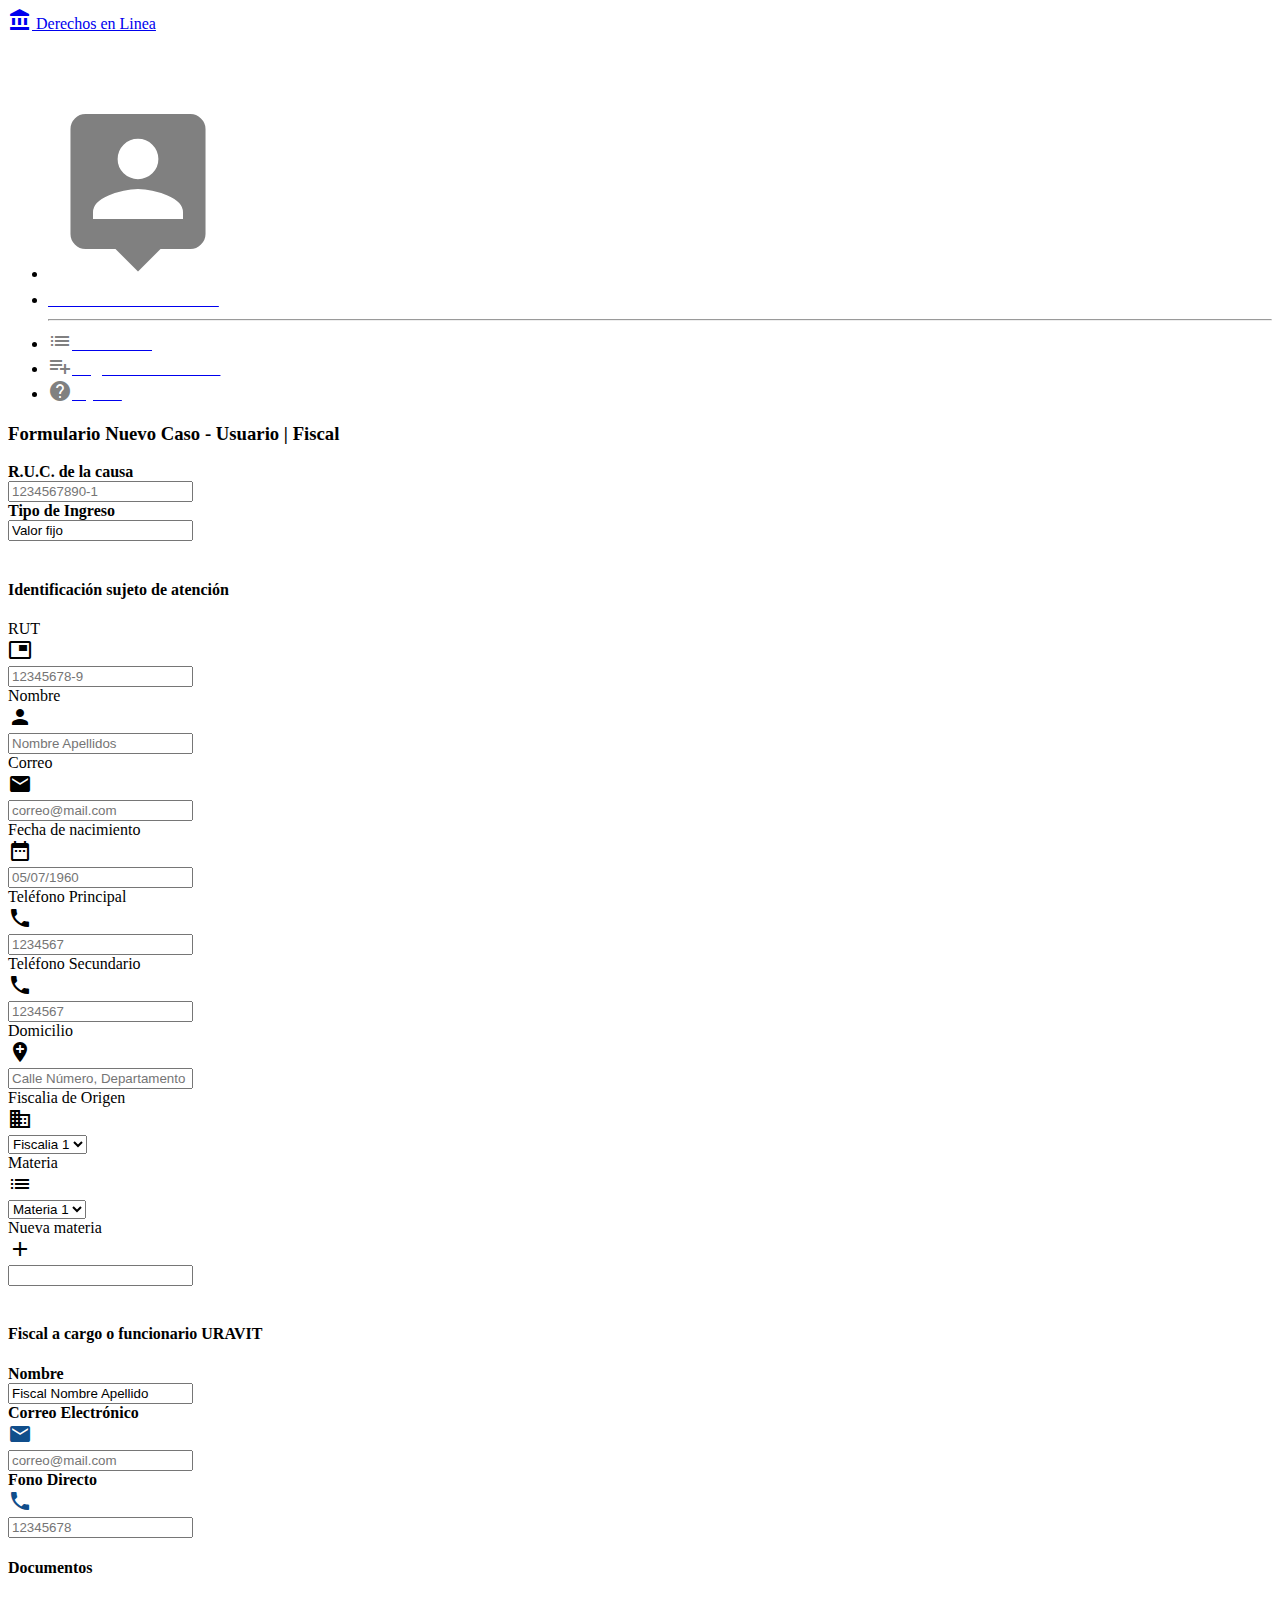
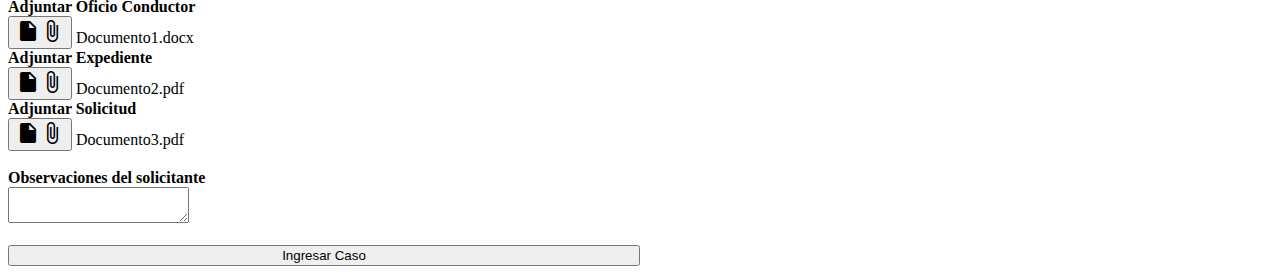
<file: index.html>
<!doctype html>
<html lang="en">

<head>
    <title>Hello, world!</title>
    <!-- Required meta tags -->
    <meta charset="utf-8">
    <meta name="viewport" content="width=device-width, initial-scale=1, shrink-to-fit=no">

    <!-- Bootstrap CSS -->
    <link rel="stylesheet" href="https://maxcdn.bootstrapcdn.com/bootstrap/4.0.0-beta.2/css/bootstrap.min.css" integrity="sha384-PsH8R72JQ3SOdhVi3uxftmaW6Vc51MKb0q5P2rRUpPvrszuE4W1povHYgTpBfshb" crossorigin="anonymous">
    <link href="https://fonts.googleapis.com/icon?family=Material+Icons" rel="stylesheet">
    <link rel="stylesheet" href="index.css">
</head>

<body>
    <header>
        <nav class="navbar navbar-expand-md navbar-dark bg-dark">

          <div class="row container-fluid col-sm-12">
            <div class="col-sm-2 text-center">
              <a class="navbar-brand" href="#"><i class="material-icons icon-align">account_balance</i> Derechos en Linea</a>
            </div>

            <div class="col-sm-8">

            </div>

            <div class="col-sm-1 white">
              <span> <i class="material-icons icon-align">person</i><b> Juan Valdéz </b></span>
            </div>

            <div class="col-sm-1 white">
              <span><i class="material-icons icon-align">exit_to_app</i> Cerrar Sesión</span>
            </div>

          </div>




        </nav>
    </header>

    <div class="container-fluid">
        <div class="row">
            <nav class="col-sm-2 bg-dark sidebar" id="navbarsExampleDefault">

                <ul class="nav nav-pills flex-column" >
                    <li class="nav-item" data-toggle="tooltip" data-placement="right" title="Tables">
                      <a class="nav-link text-center" href=# >
                        <i class="material-icons md-180 gray">person_pin</i>
                      </a>
                    </li>
                    <li class="nav-item" data-toggle="tooltip" data-placement="right" title="Tables">
                      <a class="nav-link text-center" href="tables.html">
                        <span class="nav-link-text white large"> Fiscal / Asistente </span>
                      </a>
                    </li>
                    <hr>
                    <li class="nav-item" data-toggle="tooltip" data-placement="right" title="Tables">
                      <a class="nav-link" href="tables.html">

                        <span class="nav-link-text medium white"><i class="material-icons icon-align gray">list</i> Mis Casos</span>
                      </a>
                    </li>
                    <li class="nav-item" data-toggle="tooltip" data-placement="right" title="Tables">
                      <a class="nav-link" href="tables.html">

                        <span class="nav-link-text medium white"><i class="material-icons icon-align gray">playlist_add</i> Ingresar nuevo caso</span>
                      </a>
                    </li>
                    <li class="nav-item" data-toggle="tooltip" data-placement="right" title="Tables">
                      <a class="nav-link" href="tables.html">

                        <span class="nav-link-text medium white"><i class="material-icons icon-align gray">help</i> Ayuda</span>
                      </a>
                    </li>

                </ul>

            </nav>

            <main role="main" class="col-sm-10 ml-sm-auto col-md-10 pt-3">
                <div class="jumbotron fixed">
                    <h3>Formulario Nuevo Caso - Usuario | Fiscal </h3>
                </div>

                <form>
                    <div class="row col-sm-12">
                        <div class="col-sm-4">
                            <div class="form-group row">
                                <label for="inputPassword" class="col-sm-4 col-form-label"><b>R.U.C. de la causa</b></label>
                                <div class="col-sm-8">
                                    <input type="password" class="form-control" id="inputPassword" placeholder="1234567890-1">
                                </div>
                            </div>
                        </div>

                        <div class="col-sm-4">

                        </div>

                        <div class="col-sm-4">
                            <div class="form-group row ">
                                <label for="staticEmail" class="col-sm-4 col-form-label"><b>Tipo de Ingreso</b></label>
                                <div class="col-sm-6 text-right">
                                    <input type="text" readonly class="form-control-plaintext" id="staticEmail" value="Valor fijo">
                                </div>
                            </div>
                        </div>

                    </div>

                    <br>

                    <!-- Id sujeto -->
                    <div class="row col-md-12">
                        <div class="col-md-12">
                            <div class="card">
                                <h4 class="card-header">Identificación sujeto de atención</h4>
                                <div class="card-body">
                                    <div class="row col-sm-12">
                                        <div class="form-group col-sm-4">
                                            <label for="exampleInputRut">RUT</label>
                                            <div class="input-group mb-2 mb-sm-0">
                                                <div class="input-group-addon"><i class="material-icons">picture_in_picture</i></div>
                                                <input type="text" class="form-control" id="inlineFormInputGroup" placeholder="12345678-9">
                                            </div>
                                        </div>
                                        <div class="form-group col-sm-4">
                                            <label for="exampleInputRut">Nombre</label>
                                            <div class="input-group mb-2 mb-sm-0">
                                                <div class="input-group-addon"><i class="material-icons">person</i></div>
                                                <input type="text" class="form-control" id="inlineFormInputGroup" placeholder="Nombre Apellidos">
                                            </div>
                                        </div>
                                        <div class="form-group col-sm-4">
                                            <label for="exampleInputRut">Correo</label>
                                            <div class="input-group mb-2 mb-sm-0">
                                                <div class="input-group-addon"><i class="material-icons">email</i></div>
                                                <input type="email" class="form-control" id="inlineFormInputGroup" placeholder="correo@mail.com">
                                            </div>
                                        </div>
                                    </div>

                                    <div class="row col-sm-12">
                                        <div class="form-group col-sm-4">
                                            <label for="exampleInputRut">Fecha de nacimiento</label>
                                            <div class="input-group mb-2 mb-sm-0">
                                                <div class="input-group-addon"><i class="material-icons">date_range</i></div>
                                                <input type="text" class="form-control" id="inlineFormInputGroup" placeholder="05/07/1960">
                                            </div>
                                        </div>
                                        <div class="form-group col-sm-4">
                                            <label for="exampleInputRut">Teléfono Principal</label>
                                            <div class="input-group mb-2 mb-sm-0">
                                                <div class="input-group-addon"><i class="material-icons">call</i></div>
                                                <input type="text" class="form-control" id="inlineFormInputGroup" placeholder="1234567">
                                            </div>
                                        </div>
                                        <div class="form-group col-sm-4">
                                            <label for="exampleInputRut">Teléfono Secundario</label>
                                            <div class="input-group mb-2 mb-sm-0">
                                                <div class="input-group-addon"><i class="material-icons">call</i></div>
                                                <input type="text" class="form-control" id="inlineFormInputGroup" placeholder="1234567">
                                            </div>
                                        </div>
                                    </div>

                                    <div class="row col-sm-12">
                                        <div class="form-group col-sm-4">
                                            <label for="exampleInputRut">Domicilio</label>
                                            <div class="input-group mb-2 mb-sm-0">
                                                <div class="input-group-addon"><i class="material-icons">add_location</i></div>
                                                <input type="text" class="form-control" id="inlineFormInputGroup" placeholder="Calle Número, Departamento">
                                            </div>
                                        </div>

                                        <div class="form-group col-sm-4">
                                            <label for="exampleInputRut">Fiscalia de Origen</label>
                                            <div class="input-group mb-2 mb-sm-0">
                                                <div class="input-group-addon"><i class="material-icons">domain</i></div>
                                                <select class="form-control" id="exampleFormControlSelect1">
                                  <option>Fiscalia 1</option>
                                  <option>Fiscalia 2</option>
                                  <option>Fiscalia 3</option>
                                  <option>Fiscalia 4</option>
                                  <option>Fiscalia 5</option>
                                </select>
                                            </div>
                                        </div>

                                        <div class="form-group col-sm-2">
                                            <label for="exampleInputRut">Materia</label>
                                            <div class="input-group mb-2 mb-sm-0">
                                                <div class="input-group-addon"><i class="material-icons">list</i></div>
                                                <select class="form-control" id="exampleFormControlSelect1">
                                  <option>Materia 1</option>
                                  <option>Materia 2</option>
                                  <option>Materia 3</option>
                                  <option>Materia 4</option>
                                  <option>Materia 5</option>
                                </select>
                                            </div>
                                        </div>
                                        <div class="form-group col-sm-2">
                                            <label for="exampleInputRut">Nueva materia</label>
                                            <div class="input-group mb-2 mb-sm-0">
                                                <div class="input-group-addon"><i class="material-icons">add</i></div>
                                                <input class="form-control" id="exampleFormControlSelect1">

                                            </div>
                                        </div>
                                    </div>
                                </div>

                            </div>

                        </div>
                    </div>
                    <!-- end id sujeto -->
                    <br>



                    <div class="row col-md-12">

                        <div class="col-md-6">

                            <div class="card">

                                <h4 class="card-header">Fiscal a cargo o funcionario URAVIT</h4>

                                <div class="card-body">

                                    <div class="form-group row">
                                        <label for="staticEmail" class="col-sm-4 col-form-label"><b>Nombre</b></label>
                                        <div class="col-sm-6">
                                            <input type="text" readonly class="form-control-plaintext" id="staticEmail" value="Fiscal Nombre Apellido">
                                        </div>
                                    </div>

                                    <div class="form-group row">
                                        <label for="inputPassword" class="col-sm-4 col-form-label"><b>Correo Electrónico</b></label>
                                        <div class="col-sm-6">
                                            <div class="input-group mb-2 mb-sm-0">
                                                <div class="input-group-addon"><i class="material-icons blue">email</i></div>
                                                <input type="text" class="form-control" id="inlineFormInputGroup" placeholder="correo@mail.com">
                                            </div>
                                        </div>
                                    </div>

                                    <div class="form-group row">
                                        <label for="inputPassword" class="col-sm-4 col-form-label"><b>Fono Directo</b></label>
                                        <div class="col-sm-6">
                                            <div class="input-group mb-2 mb-sm-0">
                                                <div class="input-group-addon"><i class="material-icons blue">call</i></div>
                                                <input type="text" class="form-control" id="inlineFormInputGroup" placeholder="12345678">
                                            </div>
                                        </div>
                                    </div>

                                </div>

                            </div>

                        </div>

                        <div class=" col-md-6 ">
                            <div class="card">

                                <h4 class="card-header">Documentos</h4>

                                <div class="card-body">


                                    <div class="form-group row">
                                        <label for="staticEmail" class="col-sm-4 col-form-label"><b>Adjuntar Oficio Conductor</b></label>
                                        <div class="col-sm-8">
                                            <button class="btn btn-info btn-sm" id="exampleFormControlFile1"><i class="material-icons">insert_drive_file</i><i class="material-icons">attach_file</i></button> Documento1.docx
                                        </div>
                                    </div>
                                    <div class="form-group row">
                                        <label for="staticEmail" class="col-sm-4 col-form-label"><b>Adjuntar Expediente</b></label>
                                        <div class="col-sm-8">
                                            <button class="btn btn-info btn-sm" id="exampleFormControlFile1"><i class="material-icons">insert_drive_file</i><i class="material-icons">attach_file</i></button> Documento2.pdf
                                        </div>
                                    </div>
                                    <div class="form-group row">
                                        <label for="staticEmail" class="col-sm-4 col-form-label"><b>Adjuntar Solicitud</b></label>
                                        <div class="col-sm-8">
                                            <button class="btn btn-info btn-sm" id="exampleFormControlFile1"><i class="material-icons">insert_drive_file</i><i class="material-icons">attach_file</i></button> Documento3.pdf
                                        </div>
                                    </div>

                                </div>

                            </div>

                        </div>
                    </div>

                    <br>

                    <div class="row col-sm-12">
                        <div class="form-group col-sm-6">
                            <label for="exampleInputEmail1"><b>Observaciones del solicitante</b></label>
                            <br>
                            <textarea type="text" class="form-control" id="exampleInputEmail1" rows="2"> </textarea>
                        </div>
                    </div>

                    <br>

                    <div class="row col-sm-12">
                        <div class="col-sm-4">
                            <button type="submit" class="btn btn-success ingresar">Ingresar Caso</button>
                        </div>
                    </div>


                </form>
            </main>
        </div>
    </div>


    <!-- Optional JavaScript -->
    <!-- jQuery first, then Popper.js, then Bootstrap JS -->
    <script src="https://code.jquery.com/jquery-3.2.1.slim.min.js" integrity="sha384-KJ3o2DKtIkvYIK3UENzmM7KCkRr/rE9/Qpg6aAZGJwFDMVNA/GpGFF93hXpG5KkN" crossorigin="anonymous"></script>
    <script src="https://cdnjs.cloudflare.com/ajax/libs/popper.js/1.12.3/umd/popper.min.js" integrity="sha384-vFJXuSJphROIrBnz7yo7oB41mKfc8JzQZiCq4NCceLEaO4IHwicKwpJf9c9IpFgh" crossorigin="anonymous"></script>
    <script src="https://maxcdn.bootstrapcdn.com/bootstrap/4.0.0-beta.2/js/bootstrap.min.js" integrity="sha384-alpBpkh1PFOepccYVYDB4do5UnbKysX5WZXm3XxPqe5iKTfUKjNkCk9SaVuEZflJ" crossorigin="anonymous"></script>
</body>

</html>
</file>
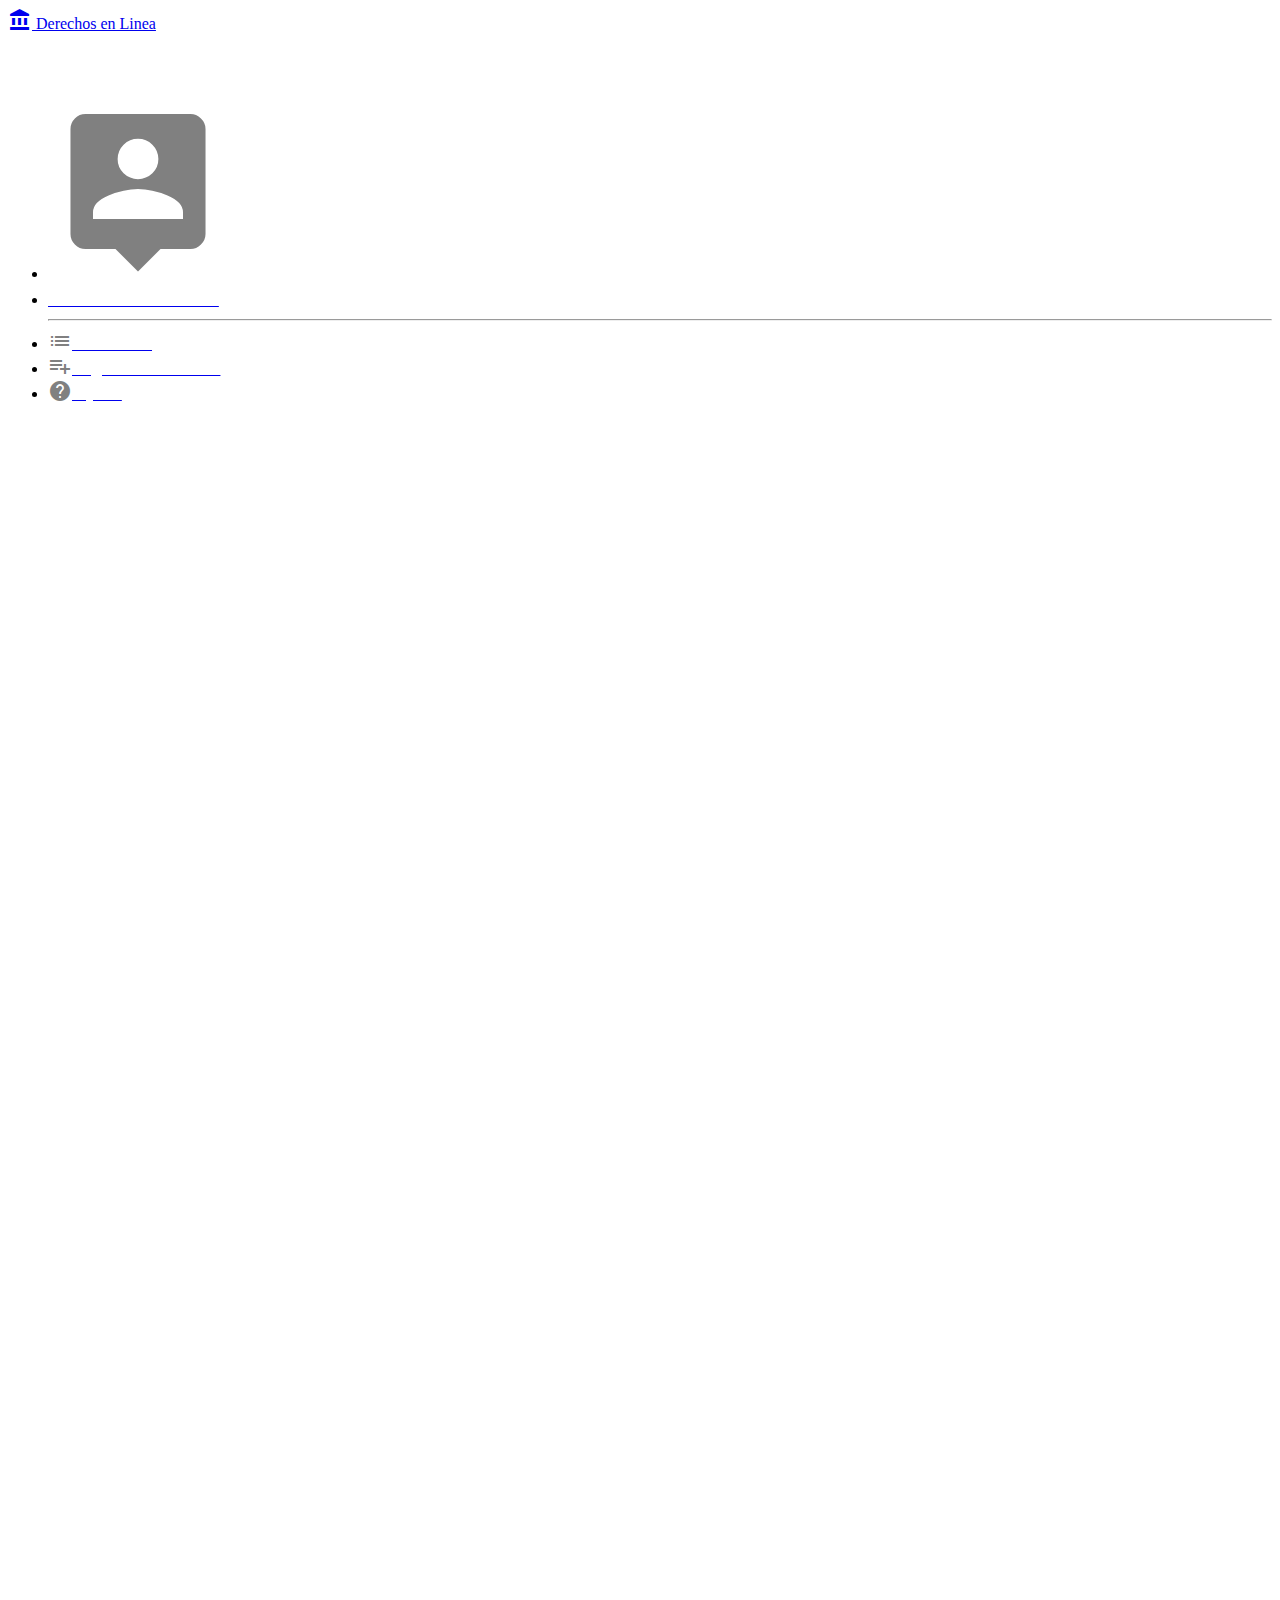
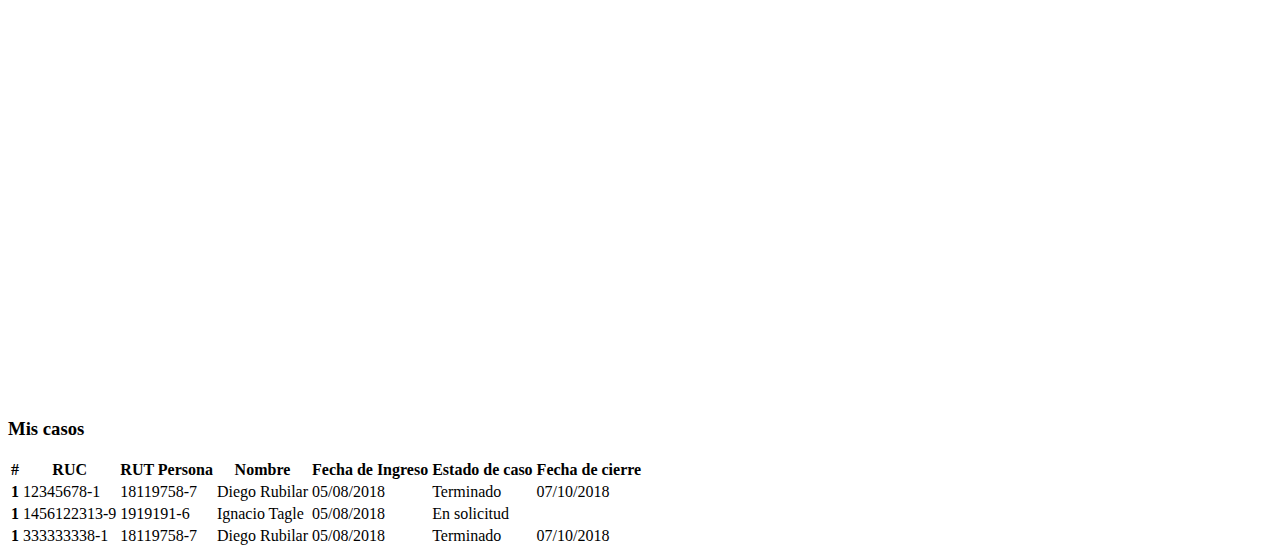
<file: dashboard.html>
<!doctype html>
<html lang="en">

<head>
    <title>Hello, world!</title>
    <!-- Required meta tags -->
    <meta charset="utf-8">
    <meta name="viewport" content="width=device-width, initial-scale=1, shrink-to-fit=no">

    <!-- Bootstrap CSS -->
    <link rel="stylesheet" href="https://maxcdn.bootstrapcdn.com/bootstrap/4.0.0-beta.2/css/bootstrap.min.css" integrity="sha384-PsH8R72JQ3SOdhVi3uxftmaW6Vc51MKb0q5P2rRUpPvrszuE4W1povHYgTpBfshb" crossorigin="anonymous">
    <link href="https://fonts.googleapis.com/icon?family=Material+Icons" rel="stylesheet">
    <link rel="stylesheet" href="index.css">
</head>

<body>
    <header>
        <nav class="navbar navbar-expand-md navbar-dark bg-dark">

          <div class="row container-fluid col-sm-12">
            <div class="col-sm-2 text-center">
              <a class="navbar-brand" href="#"><i class="material-icons icon-align">account_balance</i> Derechos en Linea</a>
            </div>

            <div class="col-sm-8">

            </div>

            <div class="col-sm-1 white">
              <span> <i class="material-icons icon-align">person</i><b> Juan Valdéz </b></span>
            </div>

            <div class="col-sm-1 white">
              <span><i class="material-icons icon-align">exit_to_app</i> Cerrar Sesión</span>
            </div>

          </div>




        </nav>
    </header>

    <div class="container-fluid">
        <div class="row">
            <nav class="col-sm-2 bg-dark sidebar tall" id="navbarsExampleDefault">

                <ul class="nav nav-pills flex-column" >
                    <li class="nav-item" data-toggle="tooltip" data-placement="right" title="Tables">
                      <a class="nav-link text-center" href=# >
                        <i class="material-icons md-180 gray">person_pin</i>
                      </a>
                    </li>
                    <li class="nav-item" data-toggle="tooltip" data-placement="right" title="Tables">
                      <a class="nav-link text-center" href="tables.html">
                        <span class="nav-link-text white large"> Fiscal / Asistente </span>
                      </a>
                    </li>
                    <hr>
                    <li class="nav-item" data-toggle="tooltip" data-placement="right" title="Tables">
                      <a class="nav-link" href="tables.html">

                        <span class="nav-link-text medium white"><i class="material-icons icon-align gray">list</i> Mis Casos</span>
                      </a>
                    </li>
                    <li class="nav-item" data-toggle="tooltip" data-placement="right" title="Tables">
                      <a class="nav-link" href="tables.html">

                        <span class="nav-link-text medium white"><i class="material-icons icon-align gray">playlist_add</i> Ingresar nuevo caso</span>
                      </a>
                    </li>
                    <li class="nav-item" data-toggle="tooltip" data-placement="right" title="Tables">
                      <a class="nav-link" href="tables.html">

                        <span class="nav-link-text medium white"><i class="material-icons icon-align gray">help</i> Ayuda</span>
                      </a>
                    </li>

                </ul>

            </nav>

            <main role="main" class="col-sm-10 ml-sm-auto col-md-10 pt-3">
                <div class="jumbotron fixed">
                    <h3>Mis casos </h3>
                </div>

                <div class="row">

                </div>

                <div class="container-fluid">
                  <table class="table">
                    <thead>
                      <tr>
                        <th scope="col">#</th>
                        <th scope="col">RUC</th>
                        <th scope="col">RUT Persona</th>
                        <th scope="col">Nombre</th>
                        <th scope="col">Fecha de Ingreso</th>
                        <th scope="col">Estado de caso</th>
                        <th scope="col">Fecha de cierre</th>
                      </tr>
                    </thead>
                    <tbody>
                      <tr>
                        <th scope="row">1</th>
                        <td>12345678-1</td>
                        <td>18119758-7</td>
                        <td>Diego Rubilar</td>
                        <td>05/08/2018</td>
                        <td class="green">Terminado</td>
                        <td>07/10/2018</td>
                      </tr>
                      <tr>
                        <th scope="row">1</th>
                        <td>1456122313-9</td>
                        <td>1919191-6</td>
                        <td>Ignacio Tagle</td>
                        <td>05/08/2018</td>
                        <td>En solicitud</td>
                        <td></td>
                      </tr>
                      <tr>
                        <th scope="row">1</th>
                        <td>333333338-1</td>
                        <td>18119758-7</td>
                        <td>Diego Rubilar</td>
                        <td>05/08/2018</td>
                        <td class="green">Terminado</td>
                        <td>07/10/2018</td>
                      </tr>
                    </tbody>
                  </table>
                </div>



            </main>
        </div>
    </div>


    <!-- Optional JavaScript -->
    <!-- jQuery first, then Popper.js, then Bootstrap JS -->
    <script src="https://code.jquery.com/jquery-3.2.1.slim.min.js" integrity="sha384-KJ3o2DKtIkvYIK3UENzmM7KCkRr/rE9/Qpg6aAZGJwFDMVNA/GpGFF93hXpG5KkN" crossorigin="anonymous"></script>
    <script src="https://cdnjs.cloudflare.com/ajax/libs/popper.js/1.12.3/umd/popper.min.js" integrity="sha384-vFJXuSJphROIrBnz7yo7oB41mKfc8JzQZiCq4NCceLEaO4IHwicKwpJf9c9IpFgh" crossorigin="anonymous"></script>
    <script src="https://maxcdn.bootstrapcdn.com/bootstrap/4.0.0-beta.2/js/bootstrap.min.js" integrity="sha384-alpBpkh1PFOepccYVYDB4do5UnbKysX5WZXm3XxPqe5iKTfUKjNkCk9SaVuEZflJ" crossorigin="anonymous"></script>
</body>

</html>
</file>
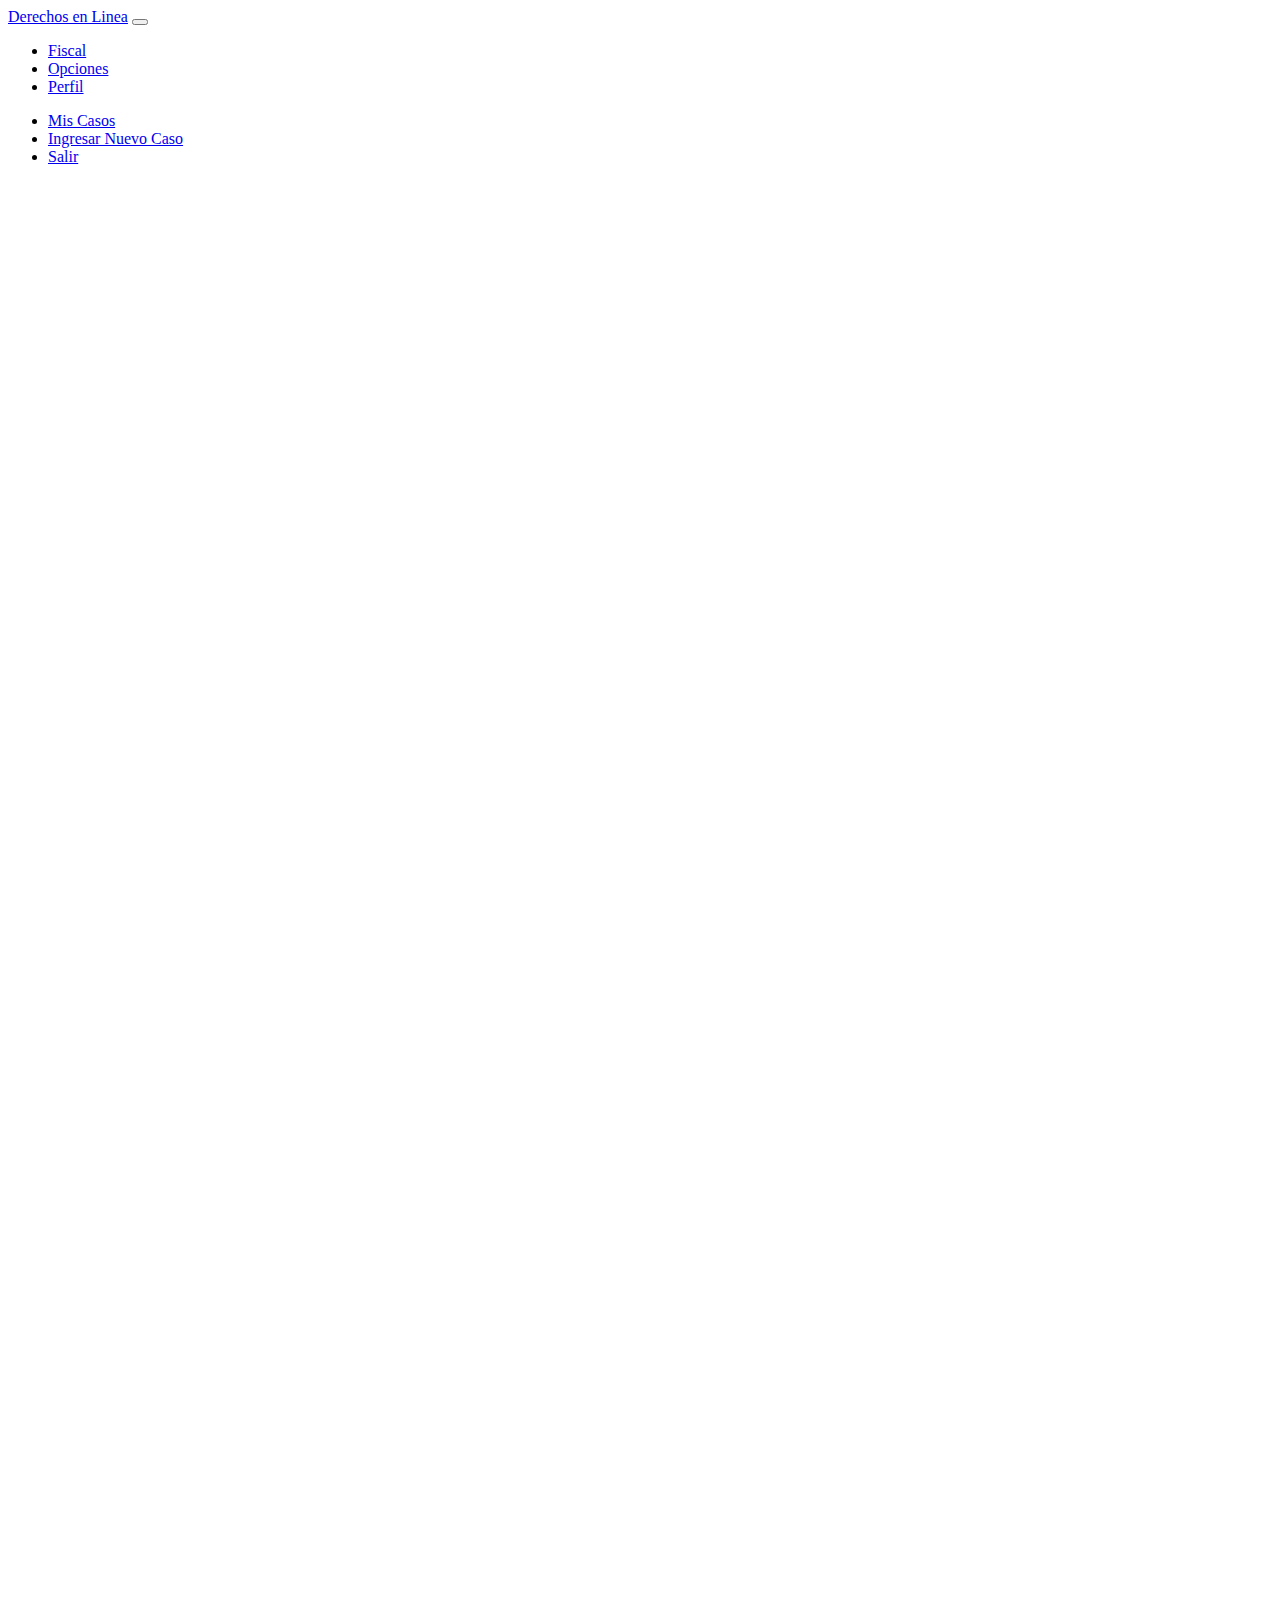
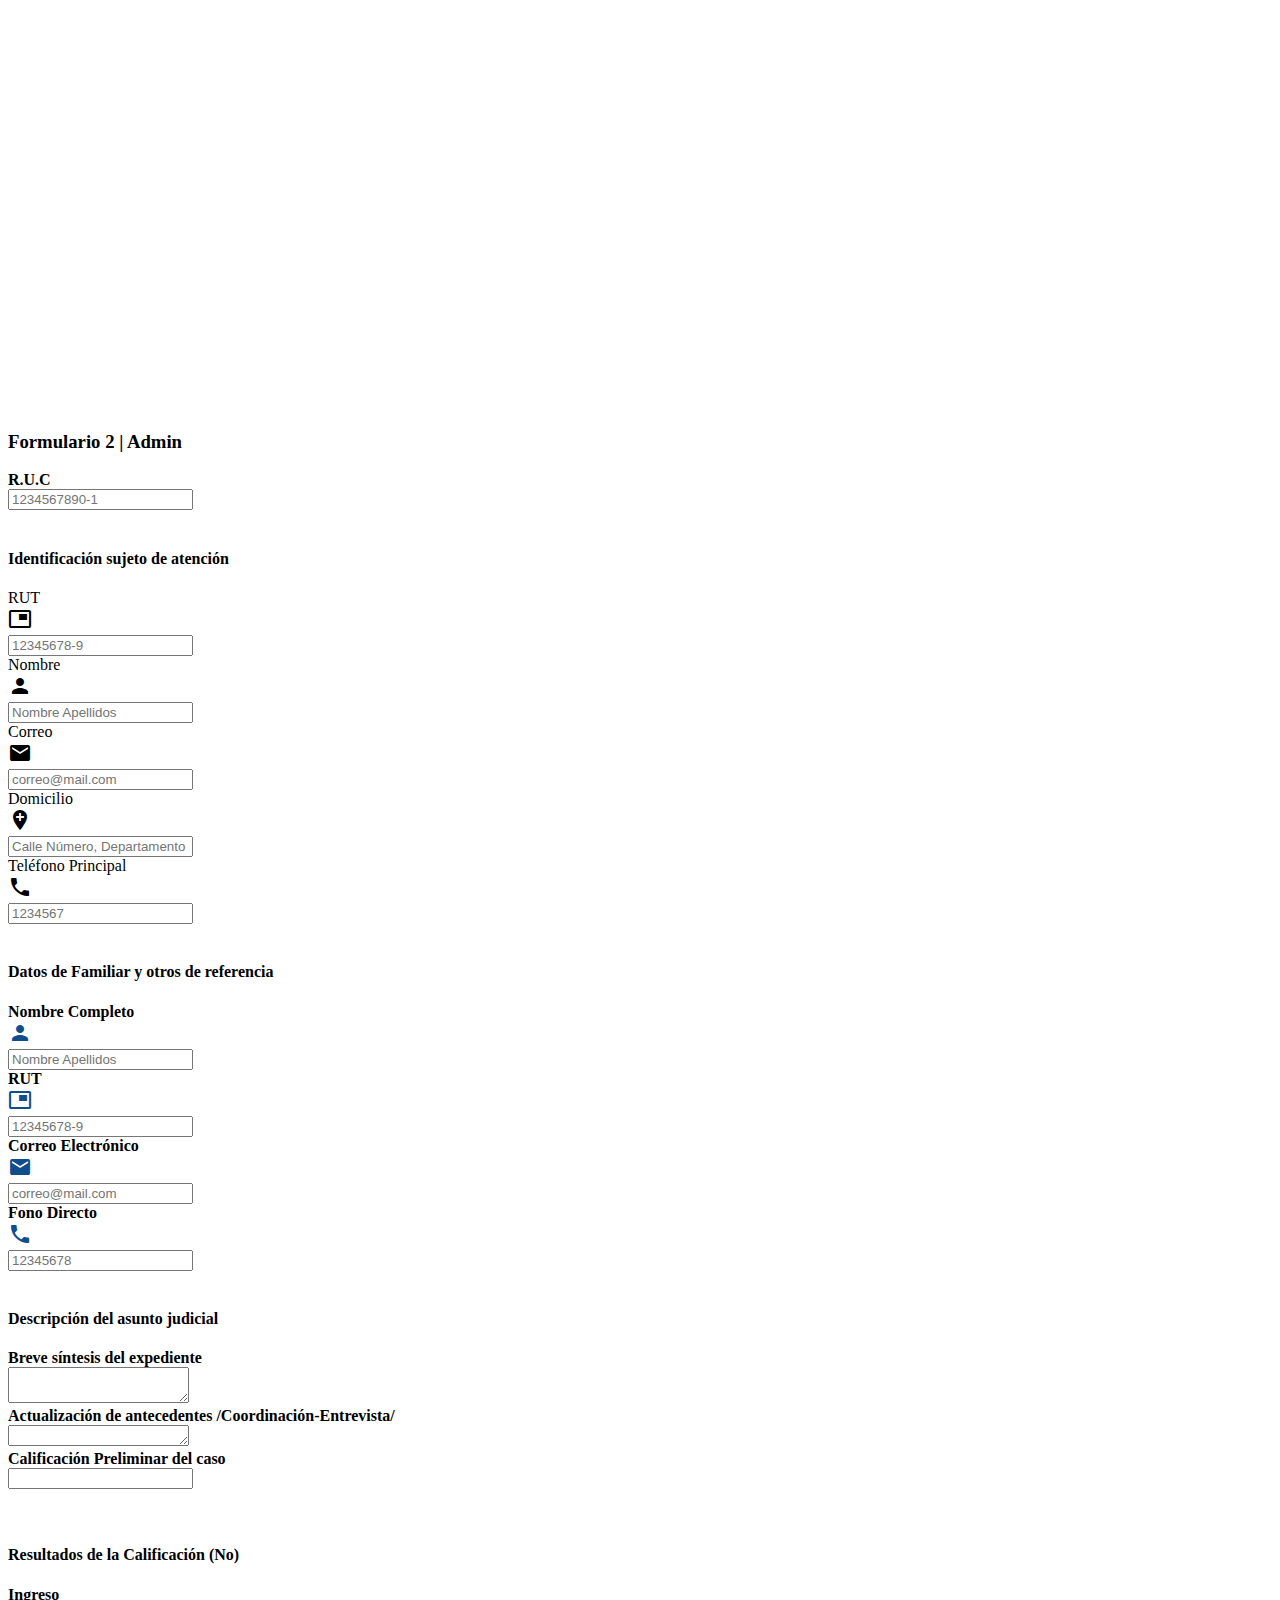
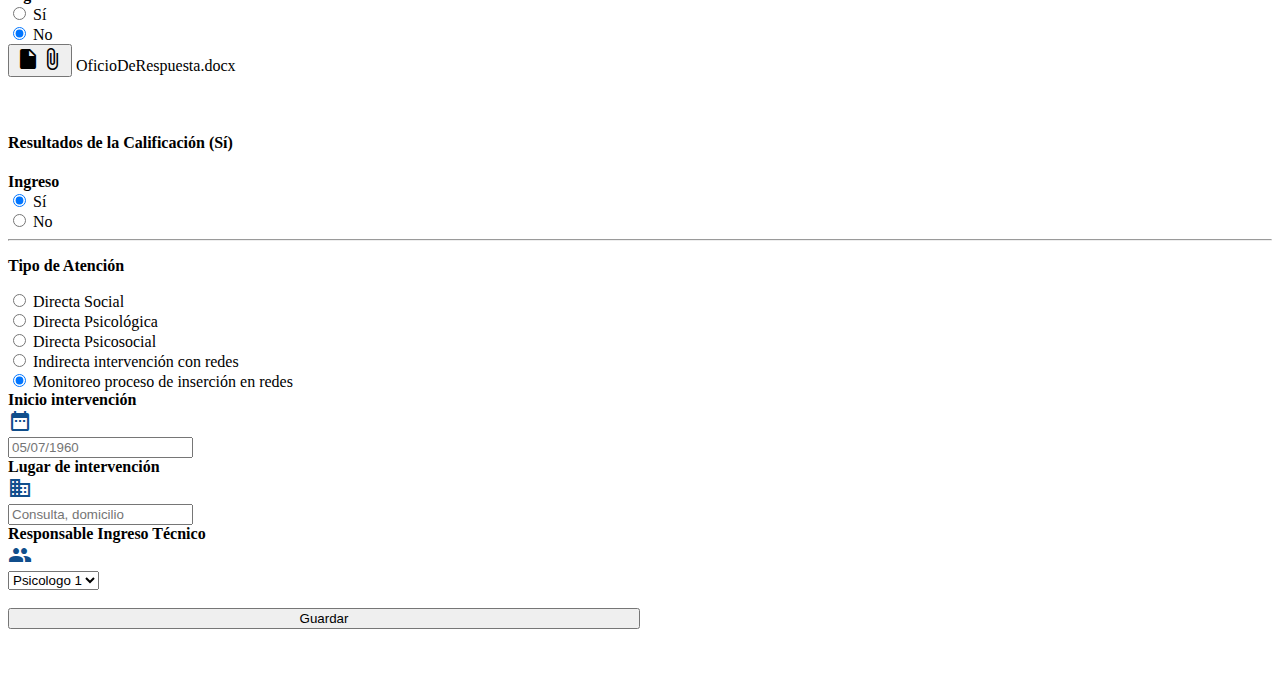
<file: index2.html>
<!doctype html>
<html lang="en">

<head>
    <title>Hello, world!</title>
    <!-- Required meta tags -->
    <meta charset="utf-8">
    <meta name="viewport" content="width=device-width, initial-scale=1, shrink-to-fit=no">

    <!-- Bootstrap CSS -->
    <link rel="stylesheet" href="https://maxcdn.bootstrapcdn.com/bootstrap/4.0.0-beta.2/css/bootstrap.min.css" integrity="sha384-PsH8R72JQ3SOdhVi3uxftmaW6Vc51MKb0q5P2rRUpPvrszuE4W1povHYgTpBfshb" crossorigin="anonymous">
    <link href="https://fonts.googleapis.com/icon?family=Material+Icons" rel="stylesheet">
    <link rel="stylesheet" href="index.css">
</head>

<body>
    <header>
        <nav class="navbar navbar-expand-md navbar-dark bg-dark">
            <a class="navbar-brand" href="#">Derechos en Linea</a>
            <button class="navbar-toggler d-lg-none" type="button" data-toggle="collapse" data-target="#navbarsExampleDefault" aria-controls="navbarsExampleDefault" aria-expanded="false" aria-label="Toggle navigation">
          <span class="navbar-toggler-icon"></span>
        </button>

            <div class="collapse navbar-collapse" id="navbarsExampleDefault">
                <ul class="navbar-nav mr-auto">
                    <li class="nav-item active">
                        <a class="nav-link" href="#">Fiscal</a>
                    </li>
                    <li class="nav-item">
                        <a class="nav-link" href="#">Opciones</a>
                    </li>
                    <li class="nav-item">
                        <a class="nav-link" href="#">Perfil</a>
                    </li>
                </ul>

            </div>
        </nav>
    </header>

    <div class="container-fluid">
        <div class="row">
            <nav class="col-sm-3 col-md-2 d-none d-sm-block bg-light sidebar tall">
                <ul class="nav nav-pills flex-column">
                    <li class="nav-item">
                        <a class="nav-link" href="#"> Mis Casos</a>
                    </li>
                    <li class="nav-item">
                        <a class="nav-link" href="#">Ingresar Nuevo Caso</a>
                    </li>
                    <li class="nav-item">
                        <a class="nav-link" href="#">Salir</a>
                    </li>
                </ul>
            </nav>

            <main role="main" class="col-sm-9 ml-sm-auto col-md-10 pt-3">
                <div class="jumbotron fixed">
                    <h3>Formulario 2 | Admin </h3>
                </div>

                <form>
                    <div class="row col-sm-12">
                        <div class="col-sm-4">
                            <div class="form-group row">
                                <label for="inputPassword" class="col-sm-4 col-form-label"><b>R.U.C</b></label>
                                <div class="col-sm-8">
                                    <input type="text" readonly class="form-control-plaintext" id="inputPassword" placeholder="1234567890-1">
                                </div>
                            </div>
                        </div>

                        <div class="col-sm-4">

                        </div>

                    </div>

                    <br>

                    <!-- Id sujeto -->
                    <div class="row col-md-12">
                        <div class="col-md-12">
                            <div class="card">
                                <h4 class="card-header">Identificación sujeto de atención</h4>
                                <div class="card-body">

                                    <div class="row col-sm-12">
                                        <div class="form-group col-sm-4">
                                            <label for="exampleInputRut">RUT</label>
                                            <div class="input-group mb-2 mb-sm-0">
                                                <div class="input-group-addon"><i class="material-icons">picture_in_picture</i></div>
                                                <input type="text" class="form-control" id="inlineFormInputGroup" placeholder="12345678-9">
                                            </div>
                                        </div>
                                        <div class="form-group col-sm-4">
                                            <label for="exampleInputRut">Nombre</label>
                                            <div class="input-group mb-2 mb-sm-0">
                                                <div class="input-group-addon"><i class="material-icons">person</i></div>
                                                <input type="text" class="form-control" id="inlineFormInputGroup" placeholder="Nombre Apellidos">
                                            </div>
                                        </div>
                                        <div class="form-group col-sm-4">
                                            <label for="exampleInputRut">Correo</label>
                                            <div class="input-group mb-2 mb-sm-0">
                                                <div class="input-group-addon"><i class="material-icons">email</i></div>
                                                <input type="email" class="form-control" id="inlineFormInputGroup" placeholder="correo@mail.com">
                                            </div>
                                        </div>
                                    </div>

                                    <div class="row col-sm-12">

                                        <div class="form-group col-sm-8">
                                            <label for="exampleInputRut">Domicilio</label>
                                            <div class="input-group mb-2 mb-sm-0">
                                                <div class="input-group-addon"><i class="material-icons">add_location</i></div>
                                                <input type="text" class="form-control" id="inlineFormInputGroup" placeholder="Calle Número, Departamento">
                                            </div>
                                        </div>

                                        <div class="form-group col-sm-4">
                                            <label for="exampleInputRut">Teléfono Principal</label>
                                            <div class="input-group mb-2 mb-sm-0">
                                                <div class="input-group-addon"><i class="material-icons">call</i></div>
                                                <input type="text" class="form-control" id="inlineFormInputGroup" placeholder="1234567">
                                            </div>
                                        </div>



                                    </div>


                                </div>

                            </div>

                        </div>
                    </div>

                    <br>

                    <div class="row col-md-12">

                        <div class="col-md-6">

                            <div class="card">

                                <h4 class="card-header">Datos de Familiar y otros de referencia</h4>

                                <div class="card-body">

                                    <div class="form-group row">
                                        <label for="staticEmail" class="col-sm-4 col-form-label"><b>Nombre Completo</b></label>
                                        <div class="col-sm-6">
                                            <div class="input-group mb-2 mb-sm-0">
                                                <div class="input-group-addon"><i class="material-icons blue">person</i></div>
                                                <input type="text" class="form-control" id="inlineFormInputGroup" placeholder="Nombre Apellidos">
                                            </div>
                                        </div>
                                    </div>

                                    <div class="form-group row">
                                        <label for="staticEmail" class="col-sm-4 col-form-label"><b>RUT</b></label>
                                        <div class="col-sm-6">
                                            <div class="input-group mb-2 mb-sm-0">
                                                <div class="input-group-addon"><i class="material-icons blue">picture_in_picture</i></div>
                                                <input type="text" class="form-control" id="inlineFormInputGroup" placeholder="12345678-9">
                                            </div>
                                        </div>
                                    </div>

                                    <div class="form-group row">
                                        <label for="inputPassword" class="col-sm-4 col-form-label"><b>Correo Electrónico</b></label>
                                        <div class="col-sm-6">
                                            <div class="input-group mb-2 mb-sm-0">
                                                <div class="input-group-addon"><i class="material-icons blue">email</i></div>
                                                <input type="text" class="form-control" id="inlineFormInputGroup" placeholder="correo@mail.com">
                                            </div>
                                        </div>
                                    </div>

                                    <div class="form-group row">
                                        <label for="inputPassword" class="col-sm-4 col-form-label"><b>Fono Directo</b></label>
                                        <div class="col-sm-6">
                                            <div class="input-group mb-2 mb-sm-0">
                                                <div class="input-group-addon"><i class="material-icons blue">call</i></div>
                                                <input type="text" class="form-control" id="inlineFormInputGroup" placeholder="12345678">
                                            </div>
                                        </div>
                                    </div>

                                    <br>

                                </div>

                            </div>

                        </div>

                        <div class=" col-md-6 ">
                            <div class="card">

                                <h4 class="card-header">Descripción del asunto judicial</h4>

                                <div class="card-body">

                                    <div class="form-group ">
                                        <label for="exampleInputEmail1"><b>Breve síntesis del expediente</b></label>
                                        <br>
                                        <textarea type="text" class="form-control" id="exampleInputEmail1" rows="2"> </textarea>
                                    </div>

                                    <div class="form-group ">
                                        <label for="exampleInputEmail1"><b>Actualización de antecedentes /Coordinación-Entrevista/</b></label>
                                        <br>
                                        <textarea type="text" class="form-control" id="exampleInputEmail1" rows="1"> </textarea>
                                    </div>

                                    <div class="form-group row ">
                                        <label for="inputPassword" class="col-sm-5 col-form-label"><b>Calificación Preliminar del caso</b></label>
                                        <div class="col-sm-7">
                                            <div class="input-group mb-2 mb-sm-0">

                                                <input type="text" class="form-control" id="inlineFormInputGroup" placeholder="">
                                            </div>
                                        </div>
                                    </div>

                                </div>

                            </div>

                        </div>
                    </div>

                    <br>

                    <br>

                    <div class="row col-md-12">
                        <div class="col-md-12">
                            <div class="card">
                                <h4 class="card-header">Resultados de la Calificación (No)</h4>
                                <div class="card-body">

                                    <div class="form-group row">
                                        <label for="staticEmail" class="col-sm-4 col-form-label"><b>Ingreso</b></label>
                                        <div class="col-sm-4">
                                            <div class="form-check form-check-inline">
                                                <label class="form-check-label">
                                    <input class="form-check-input" type="radio" id="inlineCheckbox1" value="option1"> Sí
                                  </label>
                                            </div>
                                            <div class="form-check form-check-inline">
                                                <label class="form-check-label">
                                    <input class="form-check-input" type="radio" id="inlineCheckbox2" value="option2" checked> No
                                  </label>
                                            </div>

                                            <button class="btn btn-info btn-sm " id="exampleFormControlFile1"><i class="material-icons">insert_drive_file</i><i class="material-icons">attach_file</i></button> OficioDeRespuesta.docx
                                        </div>
                                    </div>

                                </div>
                            </div>
                        </div>
                    </div>

                    <br>
                    <br>

                    <div class="row col-md-12">
                        <div class="col-md-12">
                            <div class="card">
                                <h4 class="card-header">Resultados de la Calificación (Sí)</h4>
                                <div class="card-body">

                                    <div class="form-group row">
                                        <label for="staticEmail" class="col-sm-4 col-form-label"><b>Ingreso</b></label>
                                        <div class="col-sm-4">
                                            <div class="form-check form-check-inline">
                                                <label class="form-check-label">
                                    <input class="form-check-input" type="radio" id="inlineCheckbox1"  checked value="option1"> Sí
                                  </label>
                                            </div>
                                            <div class="form-check form-check-inline">
                                                <label class="form-check-label">
                                    <input class="form-check-input" type="radio" id="inlineCheckbox2" value="option2"> No
                                  </label>
                                            </div>
                                        </div>
                                    </div>

                                    <hr>

                                    <div class="row">

                                        <div class="col-sm-4">
                                            <p><b>Tipo de Atención</b></p>
                                            <div class="form-check">
                                                <label class="form-check-label">
                                    <input class="form-check-input" type="radio" name="exampleRadios" id="exampleRadios1" value="option1" checked>
                                    Directa Social
                                  </label>
                                            </div>
                                            <div class="form-check">
                                                <label class="form-check-label">
                                    <input class="form-check-input" type="radio" name="exampleRadios" id="exampleRadios2" value="option2">
                                    Directa Psicológica
                                  </label>
                                            </div>
                                            <div class="form-check">
                                                <label class="form-check-label">
                                    <input class="form-check-input" type="radio" name="exampleRadios" id="exampleRadios1" value="option1" checked>
                                    Directa Psicosocial
                                  </label>
                                            </div>
                                            <div class="form-check">
                                                <label class="form-check-label">
                                    <input class="form-check-input" type="radio" name="exampleRadios" id="exampleRadios1" value="option1" checked>
                                    Indirecta intervención con redes
                                  </label>
                                            </div>
                                            <div class="form-check">
                                                <label class="form-check-label">
                                    <input class="form-check-input" type="radio" name="exampleRadios" id="exampleRadios1" value="option1" checked>
                                    Monitoreo proceso de inserción en redes
                                  </label>
                                            </div>
                                        </div>

                                        <div class="col-sm-8 container-fluid">

                                            <div class="form-group row">
                                                <label for="inputPassword" class="col-sm-4 col-form-label"><b>Inicio intervención</b></label>
                                                <div class="col-sm-6">
                                                    <div class="input-group mb-2 mb-sm-0">
                                                        <div class="input-group-addon"><i class="material-icons blue">date_range</i></div>
                                                        <input type="text" class="form-control" id="inlineFormInputGroup" placeholder="05/07/1960">
                                                    </div>
                                                </div>
                                            </div>

                                            <div class="form-group row">
                                                <label for="inputPassword" class="col-sm-4 col-form-label"><b>Lugar de intervención</b></label>
                                                <div class="col-sm-6">
                                                    <div class="input-group mb-2 mb-sm-0">
                                                        <div class="input-group-addon"><i class="material-icons blue">domain</i></div>
                                                        <input type="text" class="form-control" id="inlineFormInputGroup" placeholder="Consulta, domicilio">
                                                    </div>
                                                </div>
                                            </div>



                                            <div class="form-group row">
                                                <label for="inputPassword" class="col-sm-4 col-form-label"><b>Responsable Ingreso Técnico</b></label>
                                                <div class="col-sm-6">
                                                    <div class="input-group mb-2 mb-sm-0">
                                                        <div class="input-group-addon"><i class="material-icons blue">people</i></div>
                                                        <select class="form-control" id="exampleFormControlSelect1">
                                              <option>Psicologo 1</option>
                                              <option>Psicologo 2</option>
                                              <option>Psicologo 3</option>
                                              <option>Psicologo 4</option>
                                              <option>Psicologo 5</option>
                                            </select>
                                                    </div>
                                                </div>
                                            </div>





                                        </div>
                                    </div>


                                </div>
                            </div>
                        </div>
                    </div>
                    <br>



                    <div class="row col-sm-12">
                        <div class="col-sm-4">
                            <button type="submit" class="btn btn-success ingresar">Guardar</button>
                        </div>
                    </div>

                    <br>
                    <br>

                </form>
            </main>
        </div>
    </div>


    <!-- Optional JavaScript -->
    <!-- jQuery first, then Popper.js, then Bootstrap JS -->
    <script src="https://code.jquery.com/jquery-3.2.1.slim.min.js" integrity="sha384-KJ3o2DKtIkvYIK3UENzmM7KCkRr/rE9/Qpg6aAZGJwFDMVNA/GpGFF93hXpG5KkN" crossorigin="anonymous"></script>
    <script src="https://cdnjs.cloudflare.com/ajax/libs/popper.js/1.12.3/umd/popper.min.js" integrity="sha384-vFJXuSJphROIrBnz7yo7oB41mKfc8JzQZiCq4NCceLEaO4IHwicKwpJf9c9IpFgh" crossorigin="anonymous"></script>
    <script src="https://maxcdn.bootstrapcdn.com/bootstrap/4.0.0-beta.2/js/bootstrap.min.js" integrity="sha384-alpBpkh1PFOepccYVYDB4do5UnbKysX5WZXm3XxPqe5iKTfUKjNkCk9SaVuEZflJ" crossorigin="anonymous"></script>
</body>

</html>
</file>
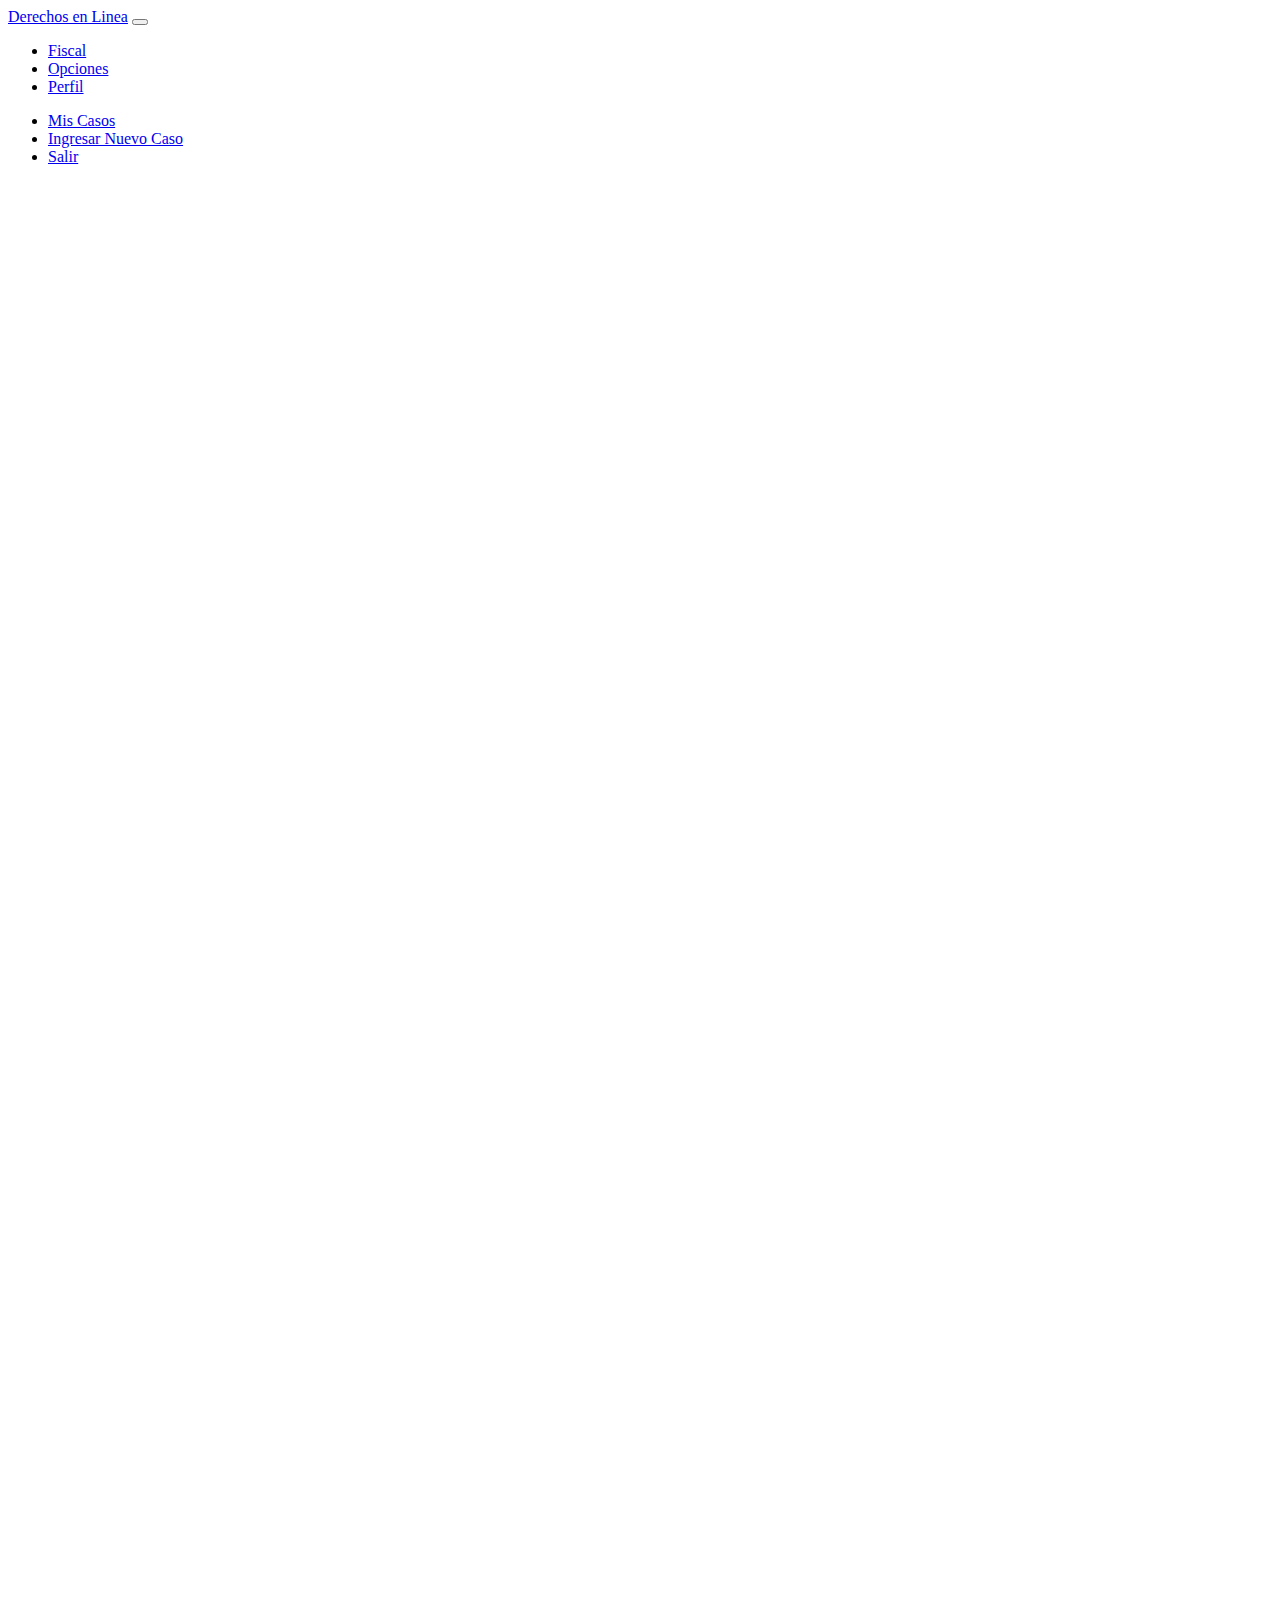
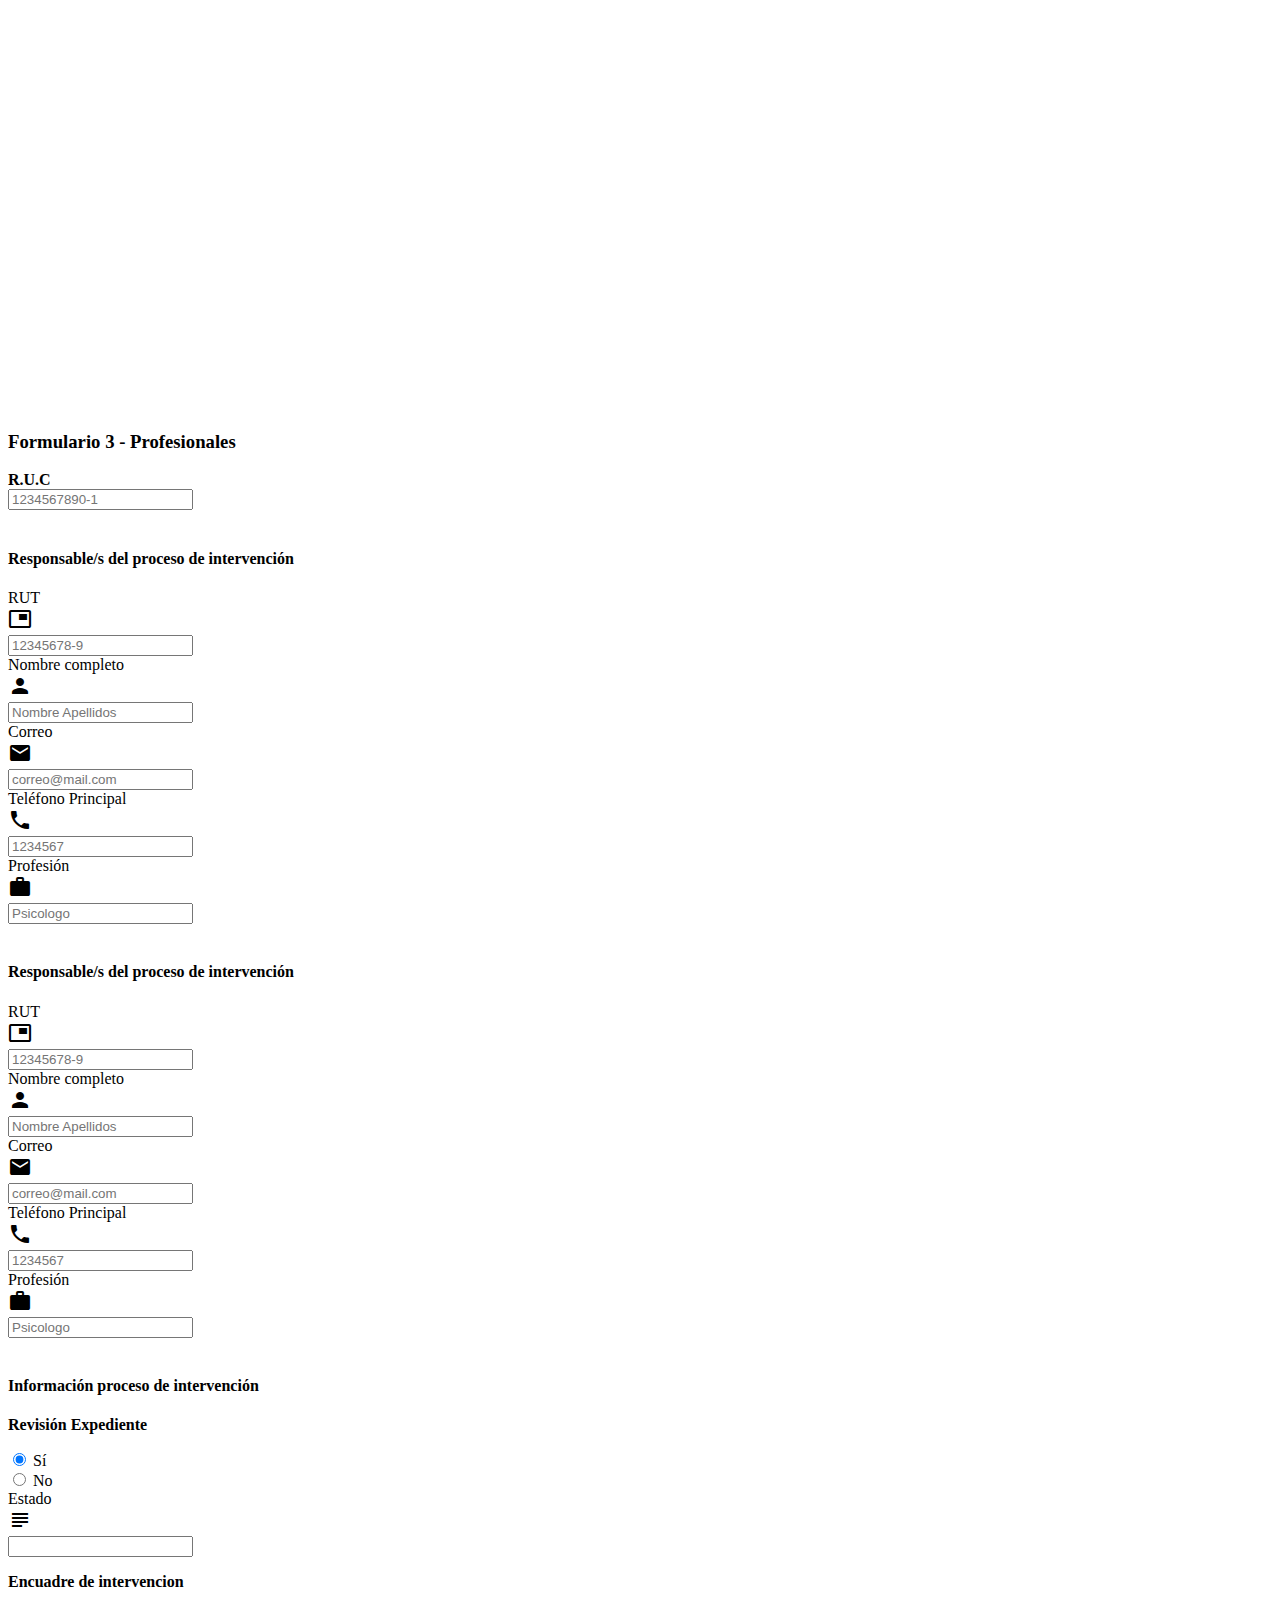
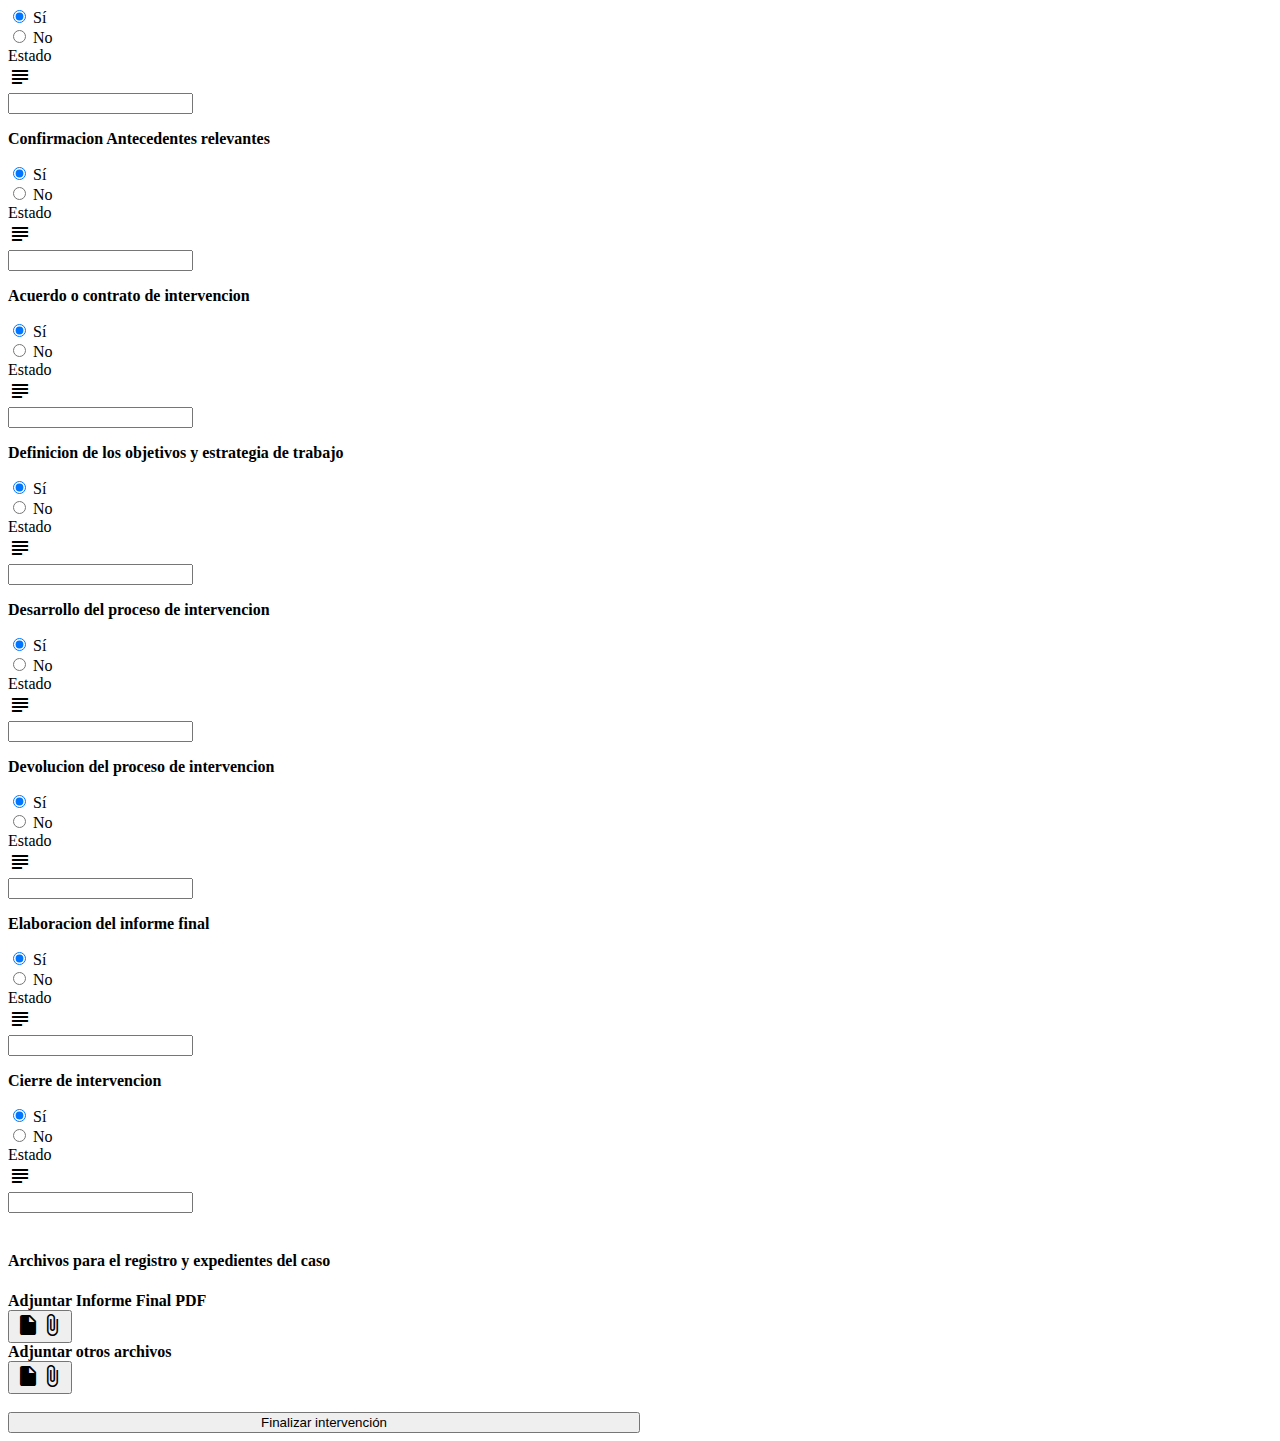
<file: index3.html>
<!doctype html>
<html lang="en">

<head>
    <title>Hello, world!</title>
    <!-- Required meta tags -->
    <meta charset="utf-8">
    <meta name="viewport" content="width=device-width, initial-scale=1, shrink-to-fit=no">

    <!-- Bootstrap CSS -->
    <link rel="stylesheet" href="https://maxcdn.bootstrapcdn.com/bootstrap/4.0.0-beta.2/css/bootstrap.min.css" integrity="sha384-PsH8R72JQ3SOdhVi3uxftmaW6Vc51MKb0q5P2rRUpPvrszuE4W1povHYgTpBfshb" crossorigin="anonymous">
    <link href="https://fonts.googleapis.com/icon?family=Material+Icons" rel="stylesheet">
    <link rel="stylesheet" href="index.css">
</head>

<body>
    <header>
        <nav class="navbar navbar-expand-md navbar-dark bg-dark">
            <a class="navbar-brand" href="#">Derechos en Linea</a>
            <button class="navbar-toggler d-lg-none" type="button" data-toggle="collapse" data-target="#navbarsExampleDefault" aria-controls="navbarsExampleDefault" aria-expanded="false" aria-label="Toggle navigation">
          <span class="navbar-toggler-icon"></span>
        </button>

            <div class="collapse navbar-collapse" id="navbarsExampleDefault">
                <ul class="navbar-nav mr-auto">
                    <li class="nav-item active">
                        <a class="nav-link" href="#">Fiscal</a>
                    </li>
                    <li class="nav-item">
                        <a class="nav-link" href="#">Opciones</a>
                    </li>
                    <li class="nav-item">
                        <a class="nav-link" href="#">Perfil</a>
                    </li>
                </ul>

            </div>
        </nav>
    </header>

    <div class="container-fluid">
        <div class="row">
            <nav class="col-sm-3 col-md-2 d-none d-sm-block bg-light sidebar tall">
                <ul class="nav nav-pills flex-column">
                    <li class="nav-item">
                        <a class="nav-link" href="#"> Mis Casos</a>
                    </li>
                    <li class="nav-item">
                        <a class="nav-link" href="#">Ingresar Nuevo Caso</a>
                    </li>
                    <li class="nav-item">
                        <a class="nav-link" href="#">Salir</a>
                    </li>
                </ul>
            </nav>

            <main role="main" class="col-sm-9 ml-sm-auto col-md-10 pt-3">
                <div class="jumbotron fixed">
                    <h3>Formulario 3 - Profesionales </h3>
                </div>

                <form>
                    <div class="row col-sm-12">
                        <div class="col-sm-4">
                            <div class="form-group row">
                                <label for="inputPassword" class="col-sm-4 col-form-label"><b>R.U.C</b></label>
                                <div class="col-sm-8">
                                    <input type="text" readonly class="form-control-plaintext" id="inputPassword" placeholder="1234567890-1">
                                </div>
                            </div>
                        </div>

                    </div>

                    <br>

                    <!-- Id sujeto -->
                    <div class="row col-md-12">
                        <div class="col-md-12">
                            <div class="card">
                                <h4 class="card-header">Responsable/s del proceso de intervención</h4>
                                <div class="card-body">

                                    <div class="row col-sm-12">
                                        <div class="form-group col-sm-4">
                                            <label for="exampleInputRut">RUT</label>
                                            <div class="input-group mb-2 mb-sm-0">
                                                <div class="input-group-addon"><i class="material-icons">picture_in_picture</i></div>
                                                <input type="text" class="form-control" id="inlineFormInputGroup" placeholder="12345678-9">
                                            </div>
                                        </div>
                                        <div class="form-group col-sm-4">
                                            <label for="exampleInputRut">Nombre completo</label>
                                            <div class="input-group mb-2 mb-sm-0">
                                                <div class="input-group-addon"><i class="material-icons">person</i></div>
                                                <input type="text" class="form-control" id="inlineFormInputGroup" placeholder="Nombre Apellidos">
                                            </div>
                                        </div>
                                        <div class="form-group col-sm-4">
                                            <label for="exampleInputRut">Correo</label>
                                            <div class="input-group mb-2 mb-sm-0">
                                                <div class="input-group-addon"><i class="material-icons">email</i></div>
                                                <input type="email" class="form-control" id="inlineFormInputGroup" placeholder="correo@mail.com">
                                            </div>
                                        </div>
                                    </div>

                                    <div class="row col-sm-12">

                                        <div class="form-group col-sm-4">
                                            <label for="exampleInputRut">Teléfono Principal</label>
                                            <div class="input-group mb-2 mb-sm-0">
                                                <div class="input-group-addon"><i class="material-icons">call</i></div>
                                                <input type="text" class="form-control" id="inlineFormInputGroup" placeholder="1234567">
                                            </div>
                                        </div>

                                        <div class="form-group col-sm-8">
                                            <label for="exampleInputRut">Profesión</label>
                                            <div class="input-group mb-2 mb-sm-0">
                                                <div class="input-group-addon"><i class="material-icons">work</i></div>
                                                <input type="text" class="form-control" id="inlineFormInputGroup" placeholder="Psicologo">
                                            </div>
                                        </div>

                                    </div>


                                </div>

                            </div>
                        </div>
                    </div>

                    <br>

                    <div class="row col-md-12">
                        <div class="col-md-12">
                            <div class="card">
                                <h4 class="card-header">Responsable/s del proceso de intervención</h4>
                                <div class="card-body">

                                    <div class="row col-sm-12">
                                        <div class="form-group col-sm-4">
                                            <label for="exampleInputRut">RUT</label>
                                            <div class="input-group mb-2 mb-sm-0">
                                                <div class="input-group-addon"><i class="material-icons">picture_in_picture</i></div>
                                                <input type="text" class="form-control" id="inlineFormInputGroup" placeholder="12345678-9">
                                            </div>
                                        </div>
                                        <div class="form-group col-sm-4">
                                            <label for="exampleInputRut">Nombre completo</label>
                                            <div class="input-group mb-2 mb-sm-0">
                                                <div class="input-group-addon"><i class="material-icons">person</i></div>
                                                <input type="text" class="form-control" id="inlineFormInputGroup" placeholder="Nombre Apellidos">
                                            </div>
                                        </div>
                                        <div class="form-group col-sm-4">
                                            <label for="exampleInputRut">Correo</label>
                                            <div class="input-group mb-2 mb-sm-0">
                                                <div class="input-group-addon"><i class="material-icons">email</i></div>
                                                <input type="email" class="form-control" id="inlineFormInputGroup" placeholder="correo@mail.com">
                                            </div>
                                        </div>
                                    </div>

                                    <div class="row col-sm-12">

                                        <div class="form-group col-sm-4">
                                            <label for="exampleInputRut">Teléfono Principal</label>
                                            <div class="input-group mb-2 mb-sm-0">
                                                <div class="input-group-addon"><i class="material-icons">call</i></div>
                                                <input type="text" class="form-control" id="inlineFormInputGroup" placeholder="1234567">
                                            </div>
                                        </div>

                                        <div class="form-group col-sm-8">
                                            <label for="exampleInputRut">Profesión</label>
                                            <div class="input-group mb-2 mb-sm-0">
                                                <div class="input-group-addon"><i class="material-icons">work</i></div>
                                                <input type="text" class="form-control" id="inlineFormInputGroup" placeholder="Psicologo">
                                            </div>
                                        </div>

                                    </div>


                                </div>

                            </div>
                        </div>
                    </div>
                    <!-- end id sujeto -->
                    <br>

                    <div class="row col-md-12">
                        <div class="col-md-12">
                            <div class="card">
                                <h4 class="card-header">Información proceso de intervención</h4>
                                <div class="card-body container-fluid">

                                    <div class="form-row align-items-center">
                                        <div class="col-sm-4">
                                            <p><b>Revisión Expediente</b></p>
                                        </div>
                                        <div class="col-sm-2">
                                            <div class="form-check form-check-inline">
                                                <label class="form-check-label">
                                     <input class="form-check-input" type="radio" id="inlineCheckbox1"  checked value="option1"> Sí
                                   </label>
                                            </div>
                                            <div class="form-check form-check-inline">
                                                <label class="form-check-label">
                                     <input class="form-check-input" type="radio" id="inlineCheckbox2" value="option2"> No
                                   </label>
                                            </div>
                                        </div>
                                        <div class="col-sm-6">
                                            <label class="sr-only" for="inlineFormInputGroup">Estado</label>
                                            <div class="input-group mb-2 mb-sm-0">
                                                <div class="input-group-addon"><i class="material-icons">subject</i></div>
                                                <input type="text" class="form-control" id="inlineFormInputGroup" placeholder="">
                                            </div>
                                        </div>
                                    </div>

                                    <div class="form-row align-items-center">
                                        <div class="col-sm-4">
                                            <p><b>Encuadre de intervencion</b></p>
                                        </div>
                                        <div class="col-sm-2">
                                            <div class="form-check form-check-inline">
                                                <label class="form-check-label">
                                      <input class="form-check-input" type="radio" id="inlineCheckbox1"  checked value="option1"> Sí
                                    </label>
                                            </div>
                                            <div class="form-check form-check-inline">
                                                <label class="form-check-label">
                                      <input class="form-check-input" type="radio" id="inlineCheckbox2" value="option2"> No
                                    </label>
                                            </div>
                                        </div>
                                        <div class="col-sm-6">
                                            <label class="sr-only" for="inlineFormInputGroup">Estado</label>
                                            <div class="input-group mb-2 mb-sm-0">
                                                <div class="input-group-addon"><i class="material-icons">subject</i></div>
                                                <input type="text" class="form-control" id="inlineFormInputGroup" placeholder="">
                                            </div>
                                        </div>
                                    </div>

                                    <div class="form-row align-items-center">
                                        <div class="col-sm-4">
                                            <p><b>Confirmacion Antecedentes relevantes</b></p>
                                        </div>
                                        <div class="col-sm-2">
                                            <div class="form-check form-check-inline">
                                                <label class="form-check-label">
                                       <input class="form-check-input" type="radio" id="inlineCheckbox1"  checked value="option1"> Sí
                                     </label>
                                            </div>
                                            <div class="form-check form-check-inline">
                                                <label class="form-check-label">
                                       <input class="form-check-input" type="radio" id="inlineCheckbox2" value="option2"> No
                                     </label>
                                            </div>
                                        </div>
                                        <div class="col-sm-6">
                                            <label class="sr-only" for="inlineFormInputGroup">Estado</label>
                                            <div class="input-group mb-2 mb-sm-0">
                                                <div class="input-group-addon"><i class="material-icons">subject</i></div>
                                                <input type="text" class="form-control" id="inlineFormInputGroup" placeholder="">
                                            </div>
                                        </div>
                                    </div>

                                    <div class="form-row align-items-center">
                                        <div class="col-sm-4">
                                            <p><b>Acuerdo o contrato de intervencion</b></p>
                                        </div>
                                        <div class="col-sm-2">
                                            <div class="form-check form-check-inline">
                                                <label class="form-check-label">
                                        <input class="form-check-input" type="radio" id="inlineCheckbox1"  checked value="option1"> Sí
                                      </label>
                                            </div>
                                            <div class="form-check form-check-inline">
                                                <label class="form-check-label">
                                        <input class="form-check-input" type="radio" id="inlineCheckbox2" value="option2"> No
                                      </label>
                                            </div>
                                        </div>
                                        <div class="col-sm-6">
                                            <label class="sr-only" for="inlineFormInputGroup">Estado</label>
                                            <div class="input-group mb-2 mb-sm-0">
                                                <div class="input-group-addon"><i class="material-icons">subject</i></div>
                                                <input type="text" class="form-control" id="inlineFormInputGroup" placeholder="">
                                            </div>
                                        </div>
                                    </div>

                                    <div class="form-row align-items-center">
                                        <div class="col-sm-4">
                                            <p><b>Definicion de los objetivos y estrategia de trabajo</b></p>
                                        </div>
                                        <div class="col-sm-2">
                                            <div class="form-check form-check-inline">
                                                <label class="form-check-label">
                                         <input class="form-check-input" type="radio" id="inlineCheckbox1"  checked value="option1"> Sí
                                       </label>
                                            </div>
                                            <div class="form-check form-check-inline">
                                                <label class="form-check-label">
                                         <input class="form-check-input" type="radio" id="inlineCheckbox2" value="option2"> No
                                       </label>
                                            </div>
                                        </div>
                                        <div class="col-sm-6">
                                            <label class="sr-only" for="inlineFormInputGroup">Estado</label>
                                            <div class="input-group mb-2 mb-sm-0">
                                                <div class="input-group-addon"><i class="material-icons">subject</i></div>
                                                <input type="text" class="form-control" id="inlineFormInputGroup" placeholder="">
                                            </div>
                                        </div>
                                    </div>

                                    <div class="form-row align-items-center">
                                        <div class="col-sm-4">
                                            <p><b>Desarrollo del proceso de intervencion</b></p>
                                        </div>
                                        <div class="col-sm-2">
                                            <div class="form-check form-check-inline">
                                                <label class="form-check-label">
                                          <input class="form-check-input" type="radio" id="inlineCheckbox1"  checked value="option1"> Sí
                                        </label>
                                            </div>
                                            <div class="form-check form-check-inline">
                                                <label class="form-check-label">
                                          <input class="form-check-input" type="radio" id="inlineCheckbox2" value="option2"> No
                                        </label>
                                            </div>
                                        </div>
                                        <div class="col-sm-6">
                                            <label class="sr-only" for="inlineFormInputGroup">Estado</label>
                                            <div class="input-group mb-2 mb-sm-0">
                                                <div class="input-group-addon"><i class="material-icons">subject</i></div>
                                                <input type="text" class="form-control" id="inlineFormInputGroup" placeholder="">
                                            </div>
                                        </div>
                                    </div>

                                    <div class="form-row align-items-center">
                                        <div class="col-sm-4">
                                            <p><b>Devolucion del proceso de intervencion</b></p>
                                        </div>
                                        <div class="col-sm-2">
                                            <div class="form-check form-check-inline">
                                                <label class="form-check-label">
                                           <input class="form-check-input" type="radio" id="inlineCheckbox1"  checked value="option1"> Sí
                                         </label>
                                            </div>
                                            <div class="form-check form-check-inline">
                                                <label class="form-check-label">
                                           <input class="form-check-input" type="radio" id="inlineCheckbox2" value="option2"> No
                                         </label>
                                            </div>
                                        </div>
                                        <div class="col-sm-6">
                                            <label class="sr-only" for="inlineFormInputGroup">Estado</label>
                                            <div class="input-group mb-2 mb-sm-0">
                                                <div class="input-group-addon"><i class="material-icons">subject</i></div>
                                                <input type="text" class="form-control" id="inlineFormInputGroup" placeholder="">
                                            </div>
                                        </div>
                                    </div>

                                    <div class="form-row align-items-center">
                                        <div class="col-sm-4">
                                            <p><b>Elaboracion del informe final</b></p>
                                        </div>
                                        <div class="col-sm-2">
                                            <div class="form-check form-check-inline">
                                                <label class="form-check-label">
                                            <input class="form-check-input" type="radio" id="inlineCheckbox1"  checked value="option1"> Sí
                                          </label>
                                            </div>
                                            <div class="form-check form-check-inline">
                                                <label class="form-check-label">
                                            <input class="form-check-input" type="radio" id="inlineCheckbox2" value="option2"> No
                                          </label>
                                            </div>
                                        </div>
                                        <div class="col-sm-6">
                                            <label class="sr-only" for="inlineFormInputGroup">Estado</label>
                                            <div class="input-group mb-2 mb-sm-0">
                                                <div class="input-group-addon"><i class="material-icons">subject</i></div>
                                                <input type="text" class="form-control" id="inlineFormInputGroup" placeholder="">
                                            </div>
                                        </div>
                                    </div>

                                    <div class="form-row align-items-center">
                                        <div class="col-sm-4">
                                            <p><b>Cierre de intervencion</b></p>
                                        </div>
                                        <div class="col-sm-2">
                                            <div class="form-check form-check-inline">
                                                <label class="form-check-label">
                                             <input class="form-check-input" type="radio" id="inlineCheckbox1"  checked value="option1"> Sí
                                           </label>
                                            </div>
                                            <div class="form-check form-check-inline">
                                                <label class="form-check-label">
                                             <input class="form-check-input" type="radio" id="inlineCheckbox2" value="option2"> No
                                           </label>
                                            </div>
                                        </div>
                                        <div class="col-sm-6">
                                            <label class="sr-only" for="inlineFormInputGroup">Estado</label>
                                            <div class="input-group mb-2 mb-sm-0">
                                                <div class="input-group-addon"><i class="material-icons">subject</i></div>
                                                <input type="text" class="form-control" id="inlineFormInputGroup" placeholder="">
                                            </div>
                                        </div>
                                    </div>

                                </div>
                            </div>

                        </div>
                    </div>

                    <br>



                    <div class="row col-md-12">
                        <div class="col-md-12">
                            <div class="card">
                                <h4 class="card-header">Archivos para el registro y expedientes del caso</h4>
                                <div class="card-body">

                                    <div class="form-group row">
                                        <label for="staticEmail" class="col-sm-4 col-form-label"><b>Adjuntar Informe Final PDF</b></label>
                                        <div class="col-sm-8">
                                            <button class="btn btn-info btn-sm" id="exampleFormControlFile1"><i class="material-icons">insert_drive_file</i><i class="material-icons">attach_file</i></button>
                                        </div>
                                    </div>

                                    <div class="form-group row">
                                        <label for="staticEmail" class="col-sm-4 col-form-label"><b>Adjuntar otros archivos</b></label>
                                        <div class="col-sm-8">
                                            <button class="btn btn-info btn-sm" id="exampleFormControlFile1"><i class="material-icons">insert_drive_file</i><i class="material-icons">attach_file</i></button>
                                        </div>
                                    </div>


                                </div>

                            </div>
                        </div>
                    </div>

                    <br>

                    <div class="row col-sm-12">
                        <div class="col-sm-4">
                            <button type="submit" class="btn btn-success ingresar">Finalizar intervención</button>
                        </div>
                    </div>


                </form>
            </main>
        </div>
    </div>


    <!-- Optional JavaScript -->
    <!-- jQuery first, then Popper.js, then Bootstrap JS -->
    <script src="https://code.jquery.com/jquery-3.2.1.slim.min.js" integrity="sha384-KJ3o2DKtIkvYIK3UENzmM7KCkRr/rE9/Qpg6aAZGJwFDMVNA/GpGFF93hXpG5KkN" crossorigin="anonymous"></script>
    <script src="https://cdnjs.cloudflare.com/ajax/libs/popper.js/1.12.3/umd/popper.min.js" integrity="sha384-vFJXuSJphROIrBnz7yo7oB41mKfc8JzQZiCq4NCceLEaO4IHwicKwpJf9c9IpFgh" crossorigin="anonymous"></script>
    <script src="https://maxcdn.bootstrapcdn.com/bootstrap/4.0.0-beta.2/js/bootstrap.min.js" integrity="sha384-alpBpkh1PFOepccYVYDB4do5UnbKysX5WZXm3XxPqe5iKTfUKjNkCk9SaVuEZflJ" crossorigin="anonymous"></script>
</body>

</html>
</file>
<file: index.css>
.tall{
  height: 1900px;
}

.blue{
  color: #104E8B;
}

.dark-red{
  color: #b71c1c ;
}

.white{
  color: white;
}

.gray{
  color: gray;
}

.large{
  font-size: 25px;
}

.medium{
  font-size: 18px;
}

.center{
  align-items: center;
}

.ingresar{
  width: 50%;
}

.material-icons.md-18 { font-size: 18px; }
.material-icons.md-24 { font-size: 24px; }
.material-icons.md-36 { font-size: 36px; }
.material-icons.md-48 { font-size: 48px; }
.material-icons.md-96 { font-size: 96px; }
.material-icons.md-180 { font-size: 180px; }



.icon-align {
       vertical-align: text-bottom;
    }

.expanded{
  width: 100%;
}

li:hover {
    background-color: white;
    color: black;
}

li:hover span {
  color: black;
}
</file>
